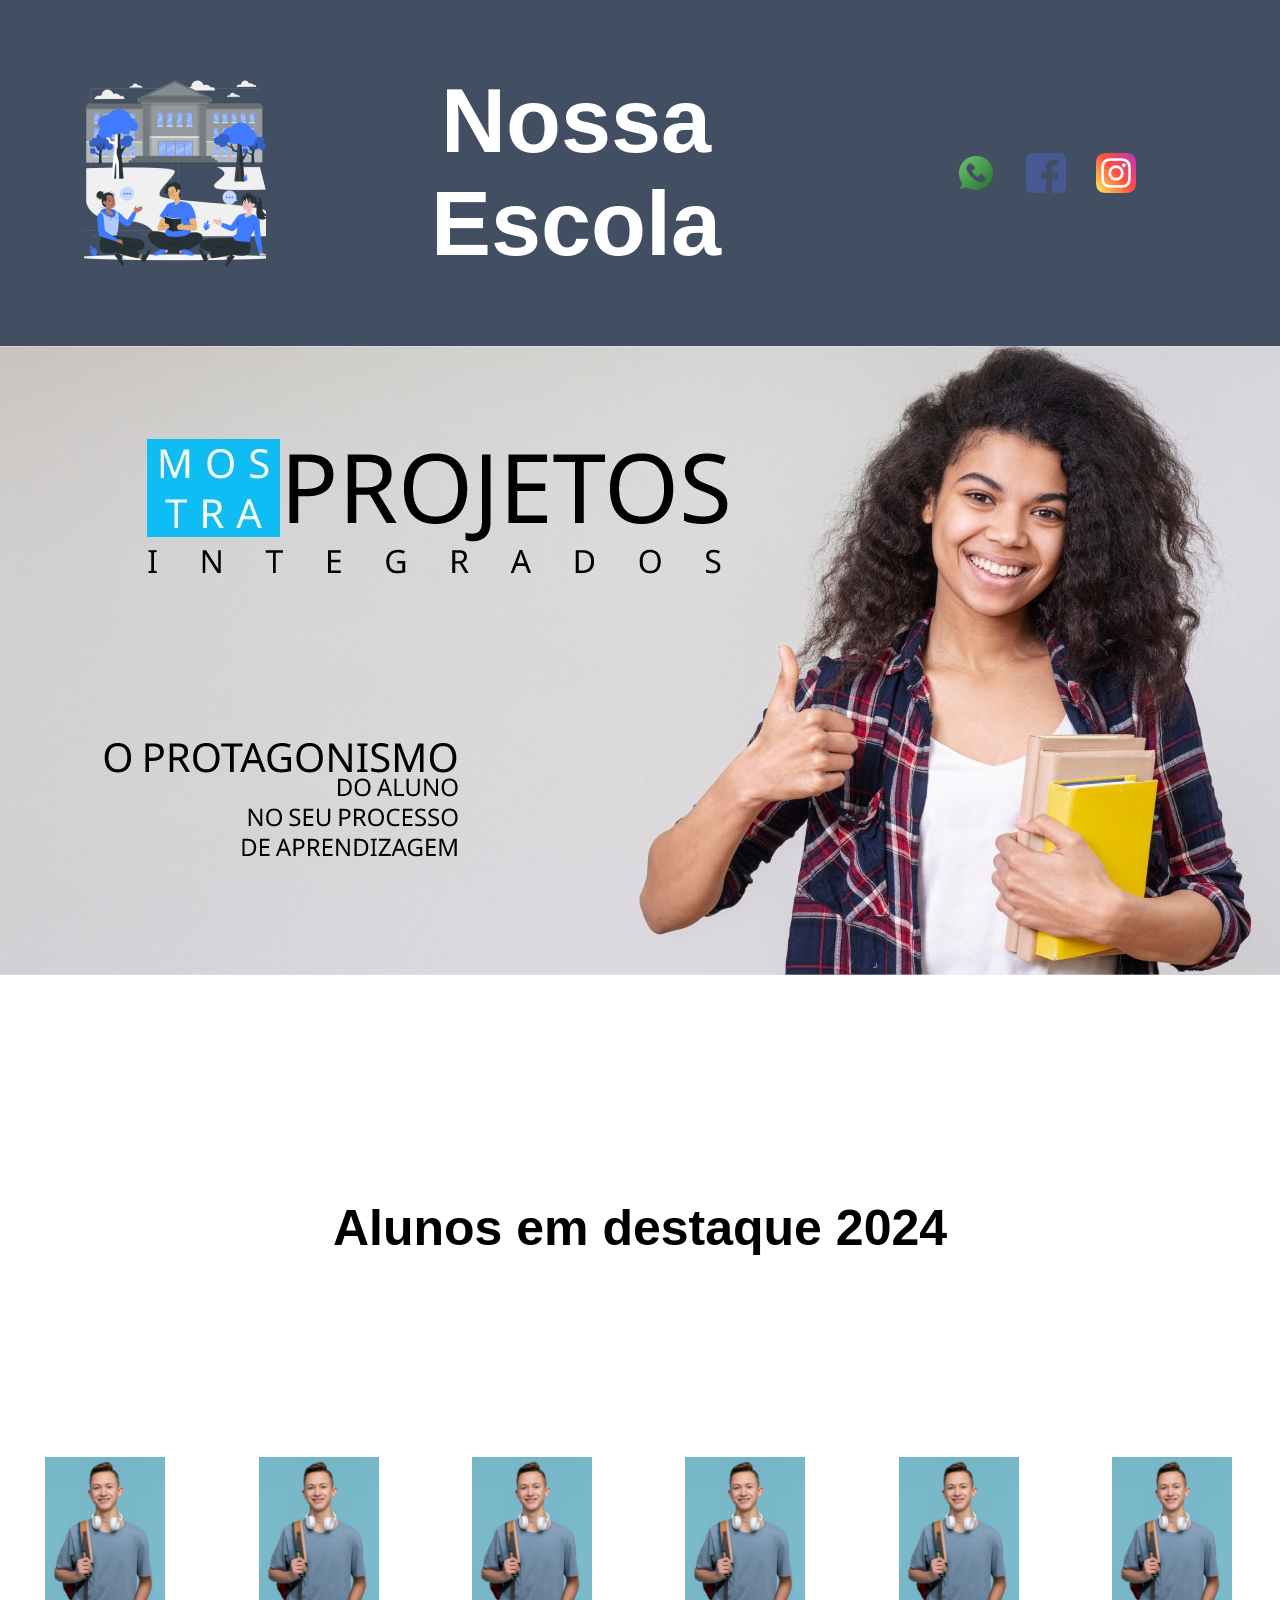
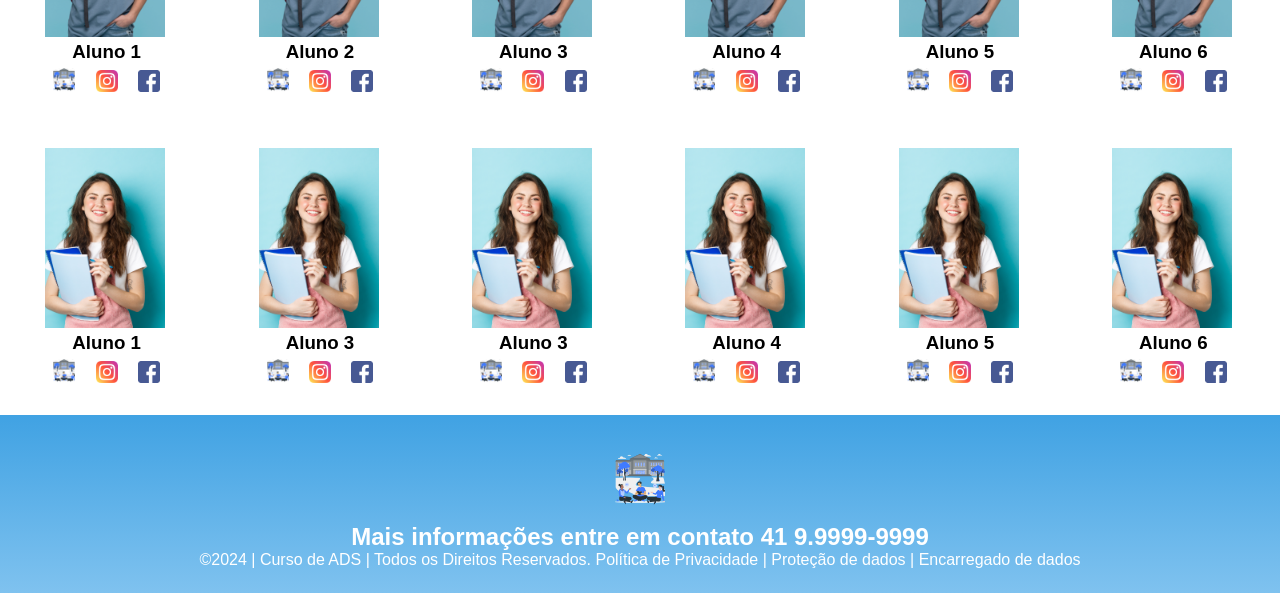
<file: index.html>
<!DOCTYPE html>
<html lang="pt-br">
<head>
<meta charset="UTF-8">
<meta name="viewport" content="width=device-width, initial-scale=1.0">
<title>Home | Nossa Escola</title>
<link rel="stylesheet" href="style.css">
</head>
<body>

<!--header é a parte do cabeçalho do site, é o topo da página-->
<header class="cabecalho-itens">
<img class="cabecalho_imagem" src="logo_nossa_escola.png" alt="Logo da Página">
<h1 style="font-size: 90px; text-align: center;" class="titulo_site">Nossa Escola</h1>
<div class="sociais">
<img class="sociais" src="whatsapp.png" alt="Logo do Whats da Escola">
<img class="sociais" src="facebook.png" alt="Facebook da Escola">
<img class="sociais" src="instagram.png" alt="instagram da Escola">
</div>
</header>

<!--Seção banner 1 é a parte do paragrafo 1 da página-->
<section class="banner1">
<img class="escola.image" src="paragrafo_1_banner.jpg" alt="Banner da Escola">
</section>

<!--Seção estudantes é a parte do paragrafo 2 da página-->
<section class="estudante">
<h1 style="font-size: 50px;" class="estudante_titulo">Alunos em destaque 2024</h1>
<p> </p>
<div class="estudantes_todos">
<div class="estudante-div">
<img class="estudante-imagem" src="estudante_menino.png" alt="Foto da turma do 1CDS do ano de 2023">
<h3 class="estudante-nome">Aluno 1</h3>
<a href="https://cursos.alura.com.br/dashboard">
<p> </p>
<img class="estudante-icone" src="logo_nossa_escola.png" alt="Link do Site da escola"></a>
<img class="estudante-icone" src="instagram.png" alt="Link do Instagram">
<img class="estudante-icone" src="facebook.png" alt="Link do Facebook">
</div>

<div class="estudante-div">
<img class="estudante-imagem" src="estudante_menino.png" alt="Foto da turma do 1CDS do ano de 2023">
<h3 class="estudante-nome">Aluno 2</h3>
<a href="https://cursos.alura.com.br/dashboard">
<p> </p>
<img class="estudante-icone" src="logo_nossa_escola.png" alt="Link do Site da escola"></a>
<img class="estudante-icone" src="instagram.png" alt="Link do Instagram">
<img class="estudante-icone" src="facebook.png" alt="Link do Facebook">
</div>

<div class="estudante-div">
<img class="estudante-imagem" src="estudante_menino.png" alt="Foto da turma do 1CDS do ano de 2023">
<h3 class="estudante-nome">Aluno 3</h3>
<a href="https://cursos.alura.com.br/dashboard">
<p> </p>
<img class="estudante-icone" src="logo_nossa_escola.png" alt="Link do Site da escola"></a>
<img class="estudante-icone" src="instagram.png" alt="Link do Instagram">
<img class="estudante-icone" src="facebook.png" alt="Link do Facebook">
</div>

<div class="estudante-div">
<img class="estudante-imagem" src="estudante_menino.png" alt="Foto da turma do 1CDS do ano de 2023">
<h3 class="estudante-nome">Aluno 4</h3>
<a href="https://cursos.alura.com.br/dashboard">
<p> </p>
<img class="estudante-icone" src="logo_nossa_escola.png" alt="Link do Site da escola"></a>
<img class="estudante-icone" src="instagram.png" alt="Link do Instagram">
<img class="estudante-icone" src="facebook.png" alt="Link do Facebook">
</div>

<div class="estudante-div">
<img class="estudante-imagem" src="estudante_menino.png" alt="Foto da turma do 1CDS do ano de 2023">
<h3 class="estudante-nome">Aluno 5</h3>
<a href="https://cursos.alura.com.br/dashboard">
<p> </p>
<img class="estudante-icone" src="logo_nossa_escola.png" alt="Link do Site da escola"></a>
<img class="estudante-icone" src="instagram.png" alt="Link do Instagram">
<img class="estudante-icone" src="facebook.png" alt="Link do Facebook">
</div>

<div class="estudante-div">
<img class="estudante-imagem" src="estudante_menino.png" alt="Foto da turma do 1CDS do ano de 2023">
<h3 class="estudante-nome">Aluno 6</h3>
<a href="https://cursos.alura.com.br/dashboard">
<p> </p>
<img class="estudante-icone" src="logo_nossa_escola.png" alt="Link do Site da escola"></a>
<img class="estudante-icone" src="instagram.png" alt="Link do Instagram">
<img class="estudante-icone" src="facebook.png" alt="Link do Facebook">
</div>
</div>
</section>

<!--Seção estudantes é a parte do paragrafo 3 da página-->
<section class="estudante">
<div class="estudantes_todos">
<div class="estudante-div">
<img class="estudante-imagem" src="estudante_menina.png" alt="Foto da turma do 1CDS do ano de 2023">
<h3 class="estudante-nome">Aluno 1</h3>
<a href="https://cursos.alura.com.br/dashboard">
<p> </p>
<img class="estudante-icone" src="logo_nossa_escola.png" alt="Link do Site da escola"></a>
<img class="estudante-icone" src="instagram.png" alt="Link do Instagram">
<img class="estudante-icone" src="facebook.png" alt="Link do Facebook">
</div>

<div class="estudante-div">
<img class="estudante-imagem" src="estudante_menina.png" alt="Foto da turma do 1CDS do ano de 2023">
<h3 class="estudante-nome">Aluno 3</h3>
<a href="https://cursos.alura.com.br/dashboard">
<p> </p>
<img class="estudante-icone" src="logo_nossa_escola.png" alt="Link do Site da escola"></a>
<img class="estudante-icone" src="instagram.png" alt="Link do Instagram">
<img class="estudante-icone" src="facebook.png" alt="Link do Facebook">
</div>

<div class="estudante-div">
<img class="estudante-imagem" src="estudante_menina.png" alt="Foto da turma do 1CDS do ano de 2023">
<h3 class="estudante-nome">Aluno 3</h3>
<a href="https://cursos.alura.com.br/dashboard">
<p> </p>
<img class="estudante-icone" src="logo_nossa_escola.png" alt="Link do Site da escola"></a>
<img class="estudante-icone" src="instagram.png" alt="Link do Instagram">
<img class="estudante-icone" src="facebook.png" alt="Link do Facebook">
</div>

<div class="estudante-div">
<img class="estudante-imagem" src="estudante_menina.png" alt="Foto da turma do 1CDS do ano de 2023">
<h3 class="estudante-nome">Aluno 4</h3>
<a href="https://cursos.alura.com.br/dashboard">
<p> </p>
<img class="estudante-icone" src="logo_nossa_escola.png" alt="Link do Site da escola"></a>
<img class="estudante-icone" src="instagram.png" alt="Link do Instagram">
<img class="estudante-icone" src="facebook.png" alt="Link do Facebook">
</div>

<div class="estudante-div">
<img class="estudante-imagem" src="estudante_menina.png" alt="Foto da turma do 1CDS do ano de 2023">
<h3 class="estudante-nome">Aluno 5</h3>
<a href="https://cursos.alura.com.br/dashboard">
<p> </p>
<img class="estudante-icone" src="logo_nossa_escola.png" alt="Link do Site da escola"></a>
<img class="estudante-icone" src="instagram.png" alt="Link do Instagram">
<img class="estudante-icone" src="facebook.png" alt="Link do Facebook">
</div>

<div class="estudante-div">
<img class="estudante-imagem" src="estudante_menina.png" alt="Foto da turma do 1CDS do ano de 2023">
<h3 class="estudante-nome">Aluno 6</h3>
<a href="https://cursos.alura.com.br/dashboard">
<p> </p>
<img class="estudante-icone" src="logo_nossa_escola.png" alt="Link do Site da escola"></a>
<img class="estudante-icone" src="instagram.png" alt="Link do Instagram">
<img class="estudante-icone" src="facebook.png" alt="Link do Facebook">
</div>
</div>
</section>

<!--Seção rodapé é a parte final da paragrafo 3 da página-->
<footer class="escola">
<img class="logo_rodape" src="logo_nossa_escola.png" alt="Logo da Escola">
<h2 class="escola-título">Mais informações entre em contato<a class="link" href="https://wa.me/5541999999999"> 41 9.9999-9999
</a></h2>
<p></p>
<p>©2024 | Curso de ADS | Todos os Direitos Reservados.
Política de Privacidade | Proteção de dados | Encarregado de dados</p>
<p> </p>
</footer>
</body>
</html>
</file>
<file: style.css>
*{
margin: 0;
padding: 0;
box-sizing: border-box;
}
body{
font-family: "Poppins", sans-serif;
}
header{
background-color: #424e61;
color: white;
width: 100%;
padding: 20px;
}
.cabecalho-itens{
max-width: 1980px;
margin: 0 auto;
display: flex;
align-items: center;
justify-content: center;
}
.cabecalho-imagem{
width: 10%;
display: flex;
justify-content: flex-start;
align-items: center;
}
.titulo_site{
padding: 50px;
text-align: center;
width: 50%;
font: 70px;
}
.sociais{
display: flex;
justify-content: flex-end;
width: 25%;
padding-right: 30px;
}
.banner1{
display: flex;
justify-content: center;
}
.estudante_titulo{
padding: 200px;
text-align: center;

}
.estudante-nome{
text-align: center;
}
.estudante-imagem{
width: 120px;
}
.estudante-icone{
width: 38px;
padding: 4px 8px;
}
.estudante{
background-image: background-color(hsl(69, 85%, 43%));
padding: 24px 0;
}

.estudante.div{
text-align: center;
padding: 24px 0;
}
.estudantes_todos{
display: flex;
justify-content: space-around;
}
.escola{
background-image: linear-gradient(#40A2E3,#7FC2EF);
color: white;
display: flex;
justify-content:center;
padding: 24px 0;
text-align:center;
display:block;
}
.escola-titulo{
padding: 50px;
text-align: center;
}
.logo_rodape{
height: 80px;
padding: 12px 0;

}

.link{
color: #ffffff;
text-decoration: none;
}
</file>
